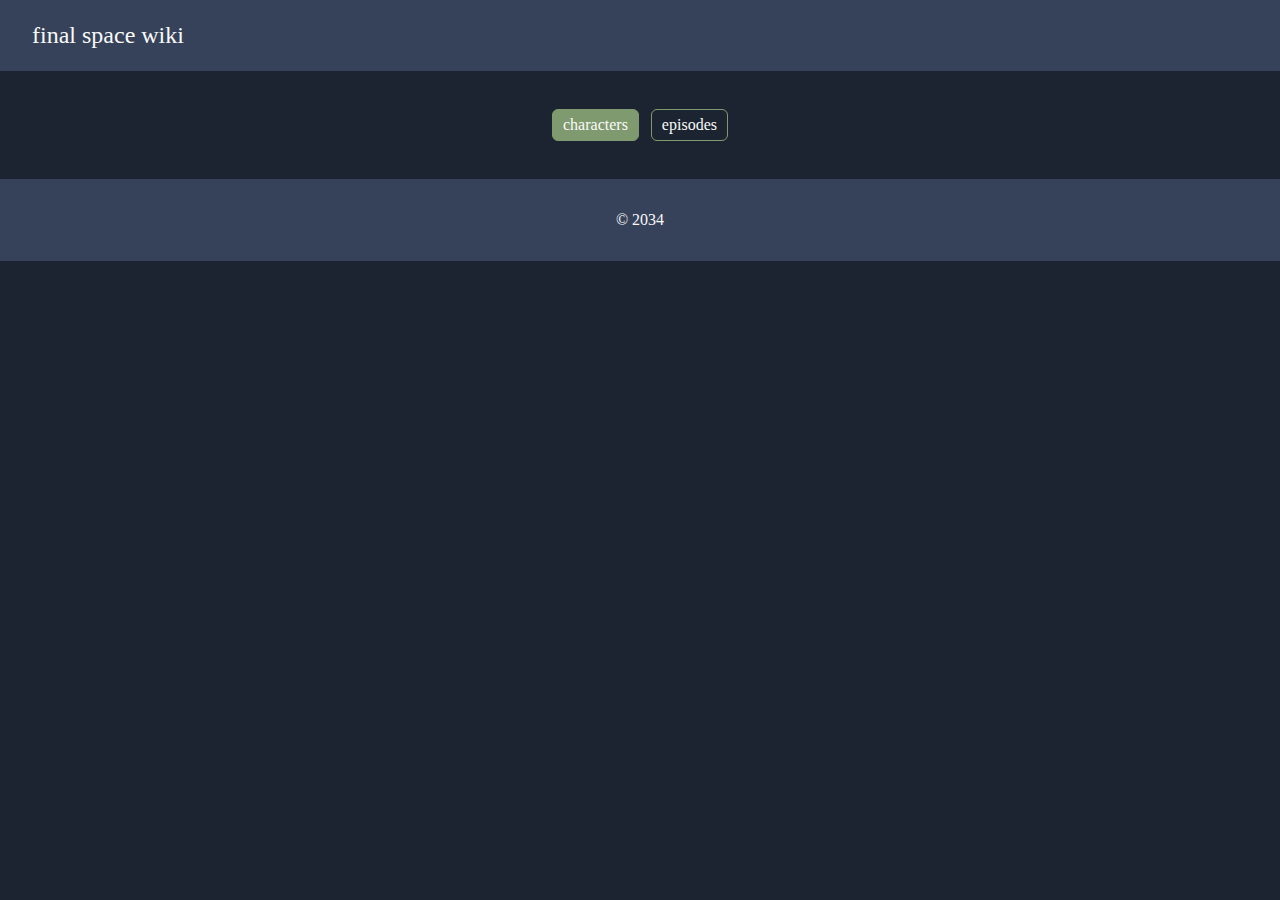
<file: index.html>
<!DOCTYPE html>
<html lang="en">
<head>
  <meta charset="UTF-8">
  <meta http-equiv="X-UA-Compatible" content="IE=edge">
  <meta name="viewport" content="width=device-width, initial-scale=1.0">
  <link href="https://fonts.googleapis.com/css2?family=Heebo&display=swap" referrerpolicy="stylesheet" />
  <link rel="stylesheet" href="styles.css" />
  <title>final space wiki</title>
</head>
<body>
  <main>
    <header class="w-full">
     <h2>final space wiki</h2>
    </header>
    <nav>
     <a href="" class="actv-lnk">characters</a>
     <a href="episodes.html" >episodes</a>
    </nav>
    <div class="flex-container" id="cnt" style="max-width: 1024px; margin: 0 auto" ></div>
    <footer class="t-center">
     <p> &copy 2034</p>
    </footer>
  </main>
  <script src="script.js"></script>
</body>
</html>
</file>
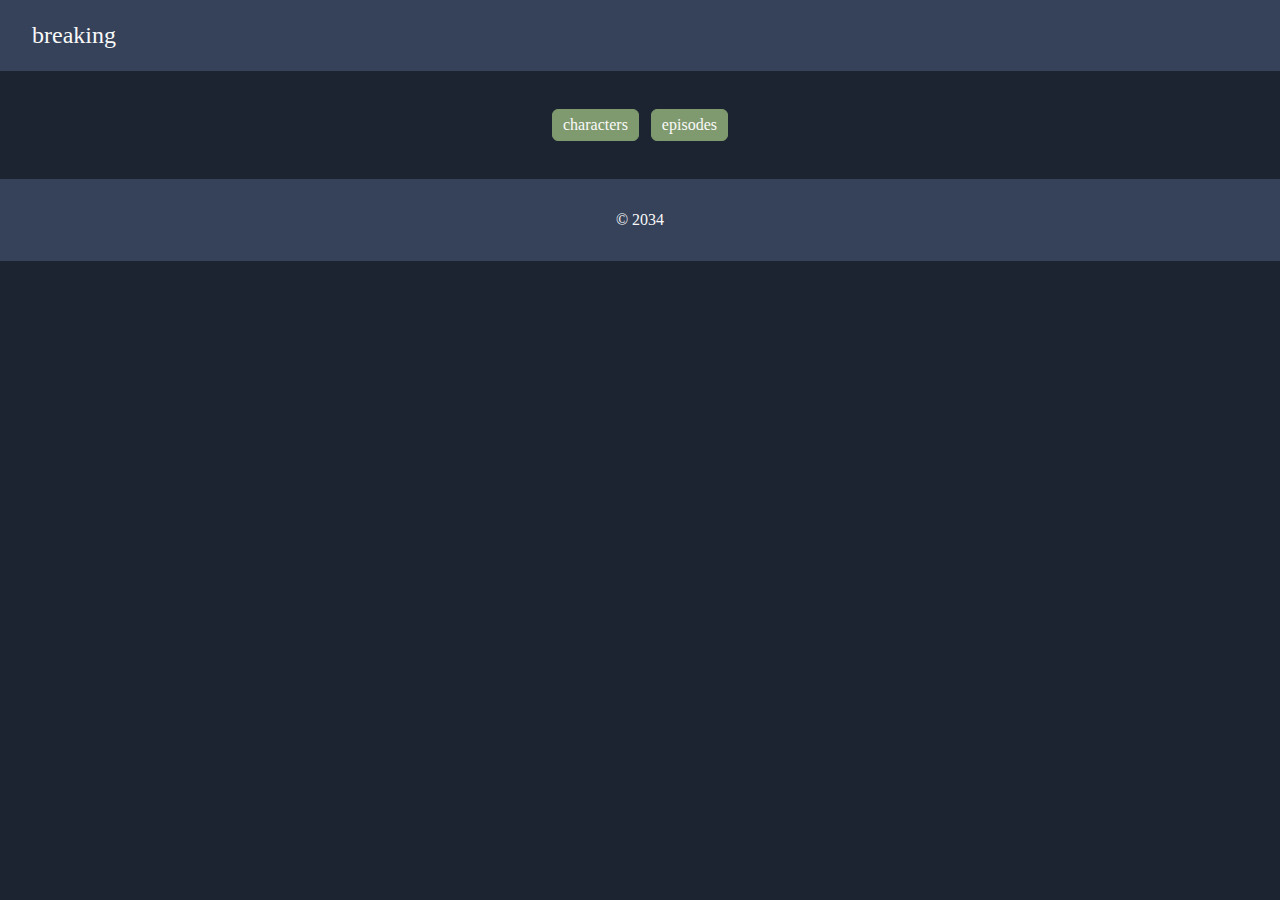
<file: episodes.html>
<!DOCTYPE html>
<html lang="en">
<head>
  <meta charset="UTF-8">
  <meta http-equiv="X-UA-Compatible" content="IE=edge">
  <meta name="viewport" content="width=device-width, initial-scale=1.0">
  <link rel="stylesheet" href="styles.css" />
  <link rel="stylesheet" href="episodes.css" />

  <title>final space wiki</title>
</head>
<body>
    <main>
    <header class="w-full">
     <h2>breaking</h2>
    </header>
    <nav>
     <a href="index.html" class="actv-lnk">characters</a>
     <a href="" class="actv-lnk" >episodes</a>
    </nav>
    <div class="flex-container" id="cnt" style="max-width: 1024px; margin: 0 auto" ></div>
    <footer class="t-center">
     <p> &copy 2034</p>
    </footer>
  </main>
   <script src="episodes.js"></script>
</body>
</html>
</file>
<file: styles.css>
body {
  background-color: #1B2430;
  color: #f9f9f9;
  font-family: 'Hebbo, Roboto, Arial, sans-serif';
  margin: 0;
}


.w-full {
  width: 100%;
  box-sizing: border-box;
}

.t-center {
  text-align: center;
}

.flex-container {
  display: flex;
  flex-wrap: wrap;
  justify-content: center;
}

header ,footer {
  padding: 1rem 2rem;
  background-color: #354259;
  color: inherit;
}


nav {
  margin: 2rem 0;
  display: flex;
  flex-wrap: wrap;
  justify-content: center;
}

nav a {
  border: 1px solid #809A6F;
  color: inherit;
  text-decoration: none;
  border-radius: 6px;
  padding: 6px 10px;
  margin: 6px;
}

nav a:hover {
  background-color: #809A6F;
}

.actv-lnk {
  background-color: #809A6F;
}

h1, h2, h3, h4 {
  margin: 6px 0;
  font-weight: normal;
}

.card {
  width: 230px;
  max-width: 230px;
  padding: 0;
  background-color: rgba(0, 0, 0, 0.4);
  border-radius: 6px;
  margin: 10px;
  height: 460px;


}


.card .bottom {
  padding: 10px;

}

.card img {
  width: 230px;
  height: auto;
  border-radius: 6px;
  object-fit: cover;
}


.card p {
  margin: 4px 0;
  font-size: 15px;
}
</file>
<file: episodes.css>
.card {
  padding: 10px;
 height: 360px;
 text-align: center;
 width: 380px;
 max-width: 380px;
}


.card img {
  width: 380px;
  max-width: 380px;
}
</file>
